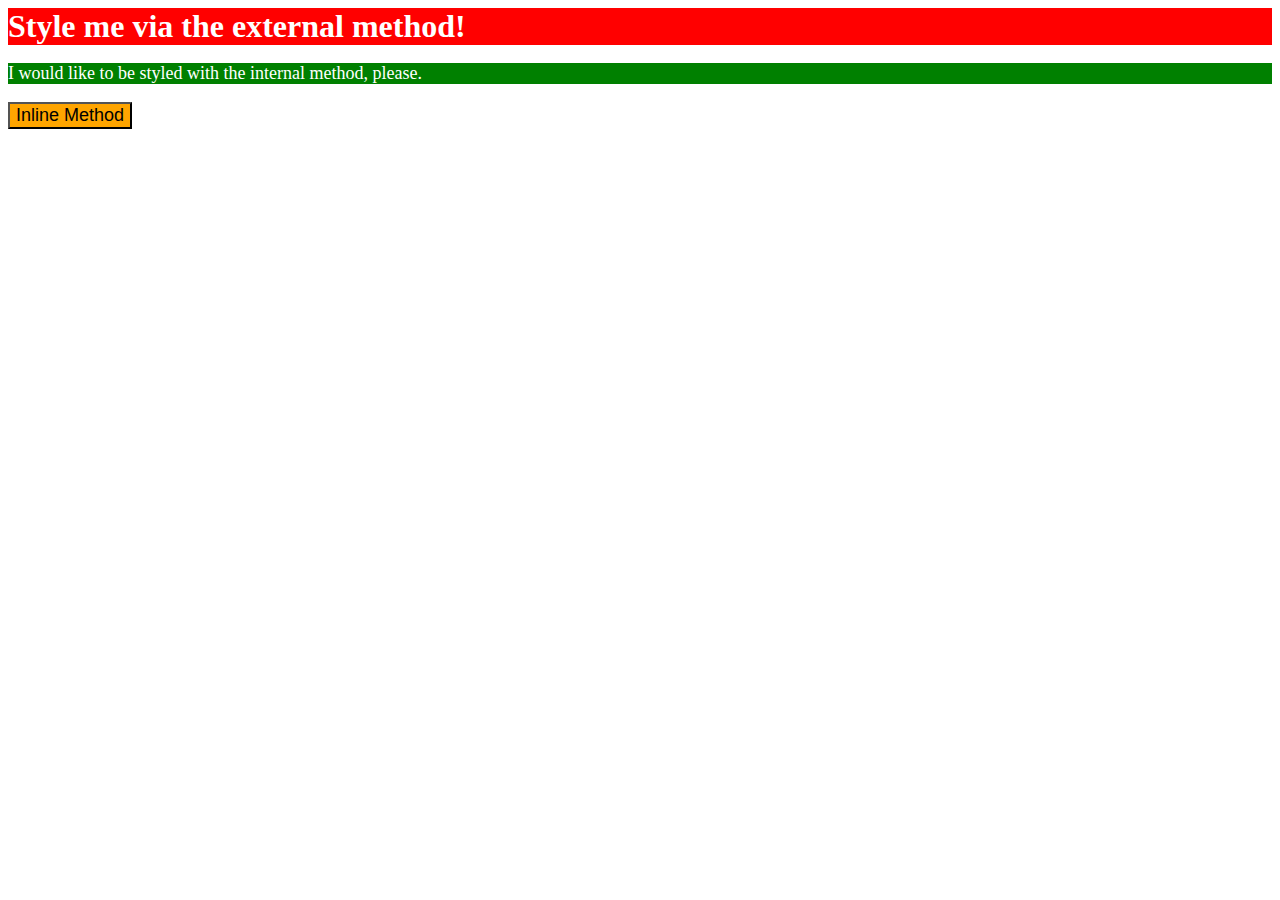
<file: 01/index.html>
<!DOCTYPE html>
<html lang="en">
  <head>
    <meta charset="UTF-8">
    <title>Methods for Adding CSS</title>
    <link rel="stylesheet" href="styles.css">
    <style>
        /* a green background, white text, and a font size of 18px */
        p {
            background-color: green;
            color: white;
            font-size: 18px;
        }
    </style>
  </head>
  <body>
    <div>Style me via the external method!</div>
    <p>I would like to be styled with the internal method, please.</p>
    <!-- an orange background and a font size of 18px -->
    <button style="background: orange; font-size: 18px;">Inline Method</button>
  </body>
</html>
</file>
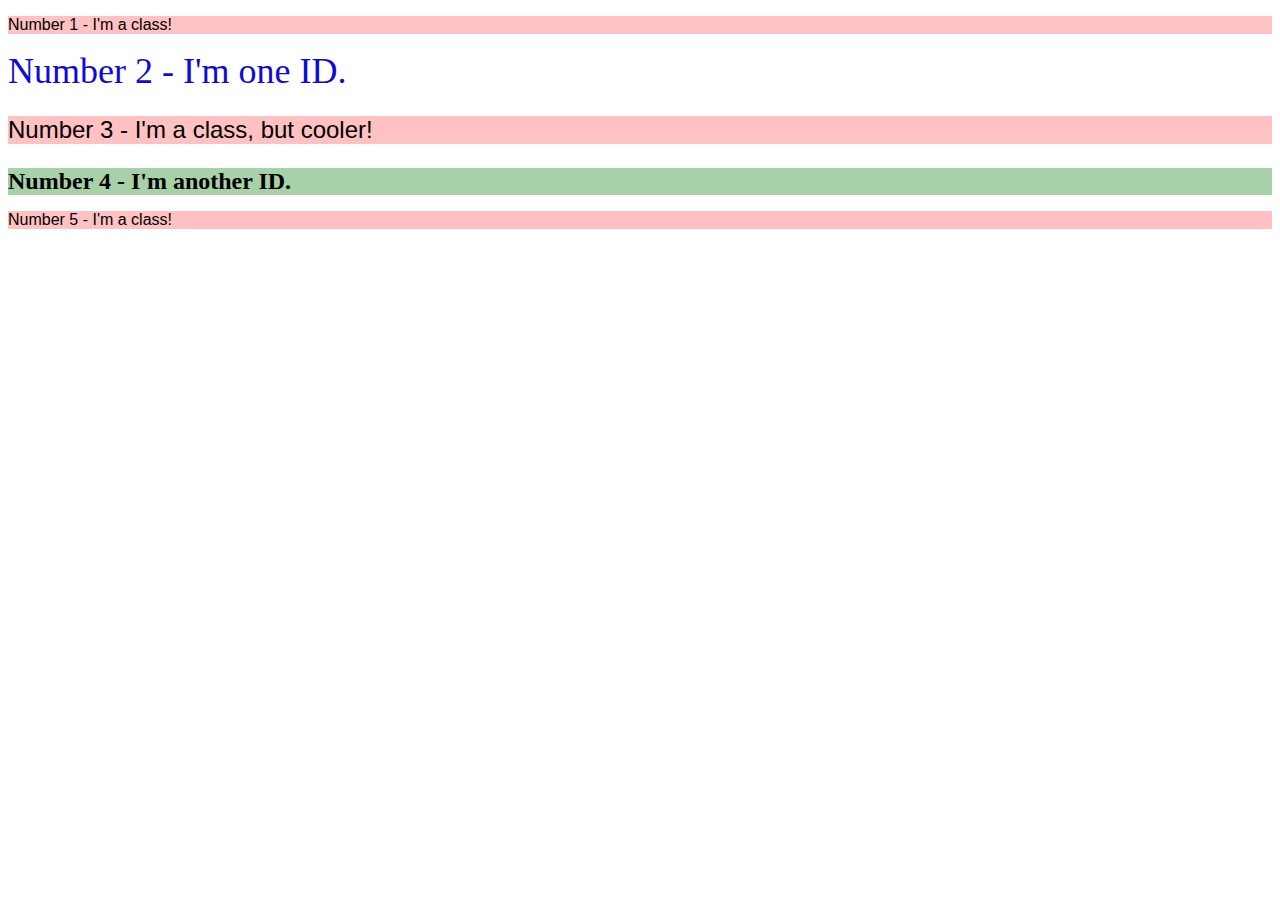
<file: 02/index.html>
<!DOCTYPE html>
<html lang="en">
  <head>
    <meta charset="UTF-8">
    <title>Class and ID Selectors</title>
    <link rel="stylesheet" href="styles.css">
  </head>
  <body>
    <p class="odd">Number 1 - I'm a class!</p>
    <div id="second">Number 2 - I'm one ID.</div>
    <p class="odd third">Number 3 - I'm a class, but cooler!</p>
    <div id="fourth">Number 4 - I'm another ID.</div>
    <p class="odd">Number 5 - I'm a class!</p>
  </body>
</html>
</file>
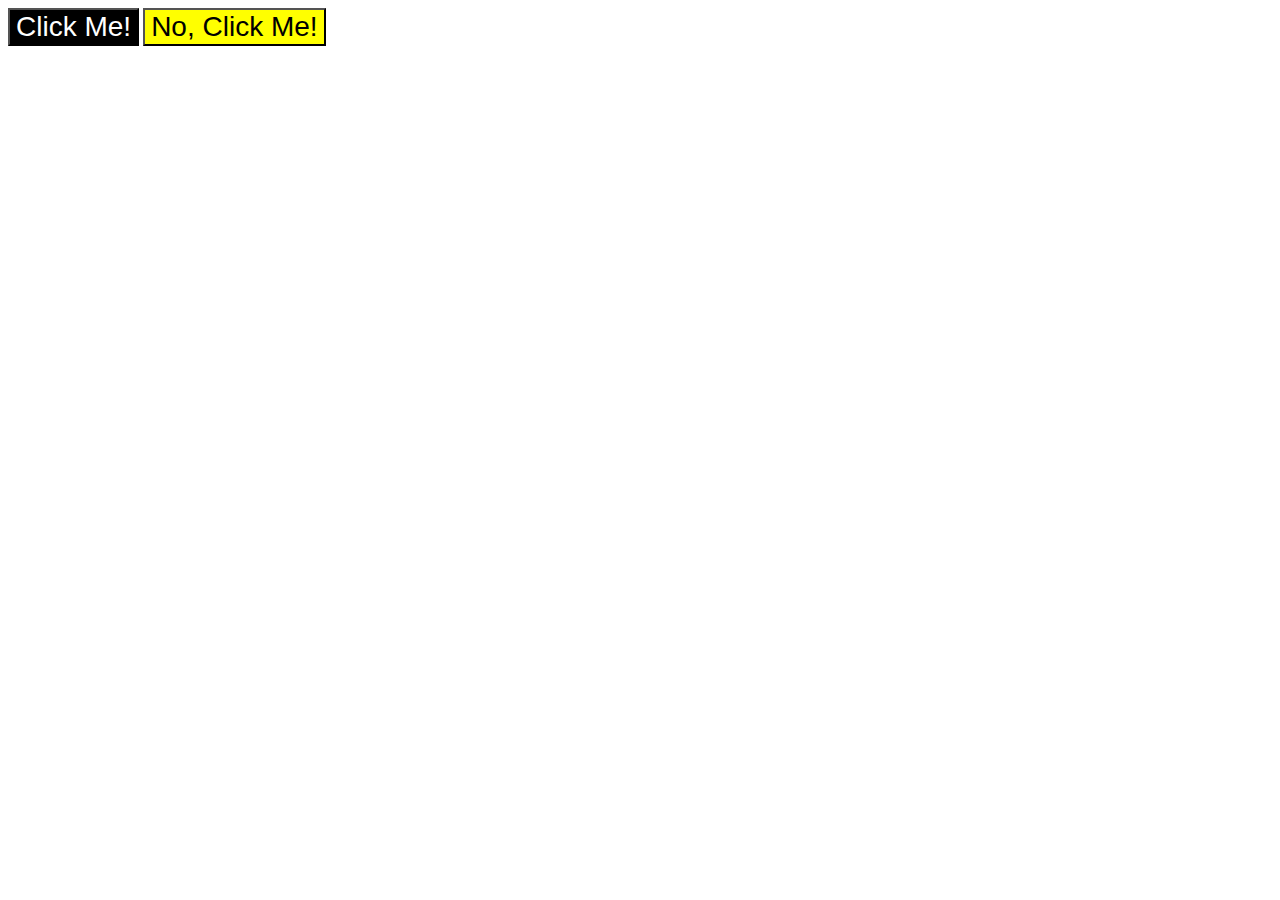
<file: 03/index.html>
<!DOCTYPE html>
<html lang="en">
  <head>
    <meta charset="UTF-8">
    <title>Grouping Selectors</title>
    <link rel="stylesheet" href="styles.css">
  </head>
  <body>
    <button class="first">Click Me!</button>
    <button class="second">No, Click Me!</button>
  </body>
</html>
</file>
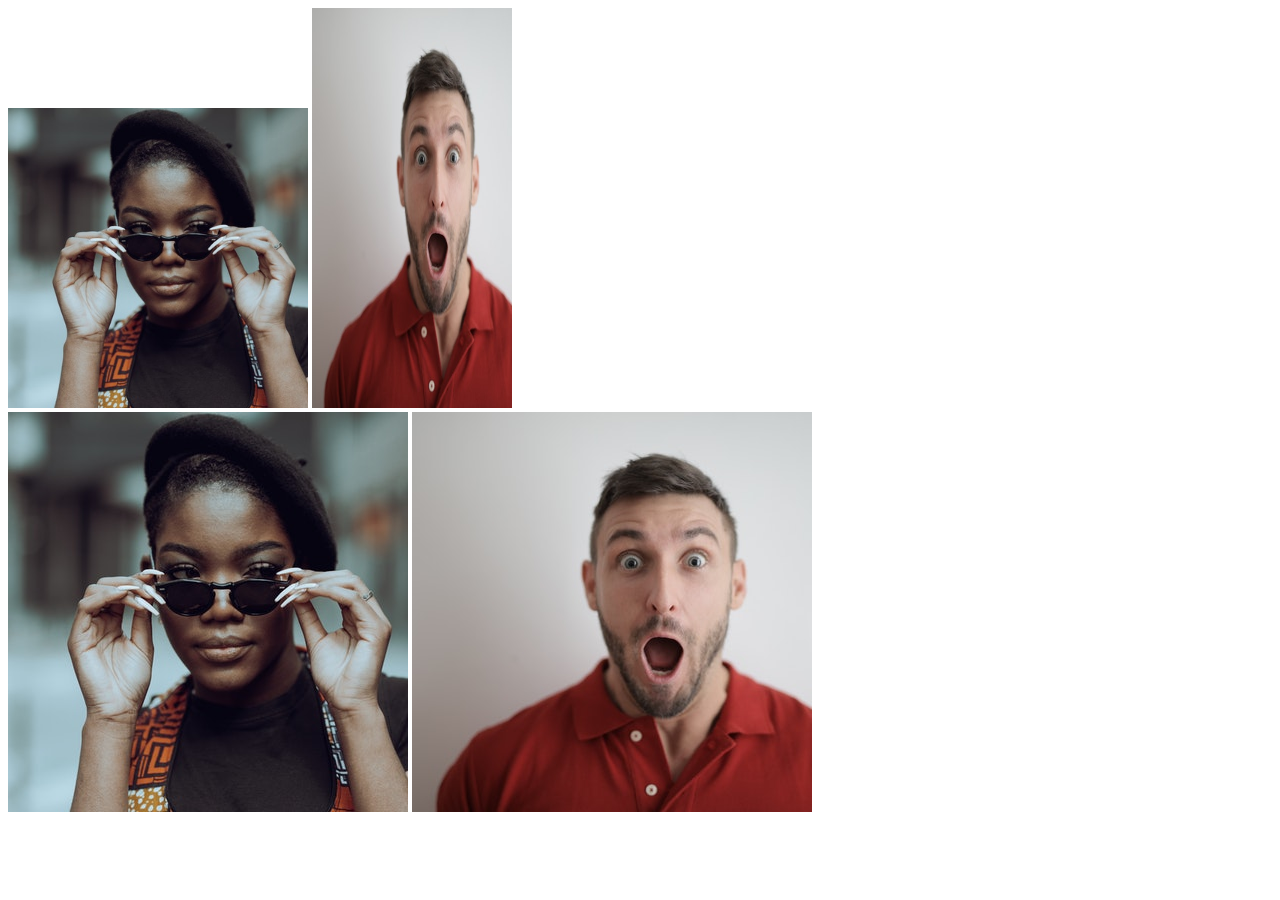
<file: 04/index.html>
<!DOCTYPE html>
<html lang="en">
  <head>
    <meta charset="UTF-8">
    <meta http-equiv="X-UA-Compatible" content="IE=edge">
    <meta name="viewport" content="width=device-width, initial-scale=1.0">
    <title>Chaining Selectors</title>
    <link rel="stylesheet" href="styles.css">
  </head>
  <body>
    <!-- Check image source path. Review Foundations lesson - Links and Images -->
    <!-- Use the classes BELOW this line -->
    <div>
      <img class="avatar proportioned" src="./images/girl.jpg" alt="Woman with glasses">
      <img class="avatar distorted" src="./images/guy.jpg" alt="Man with surprised expression">
    </div>
    <!-- Use the classes ABOVE this line -->
    <div>
      <img class="original proportioned" src="./images/girl.jpg" alt="Woman with glasses">
      <img class="original distorted" src="./images/guy.jpg" alt="Man with surprised expression">
    </div>
  </body>
</html>
</file>
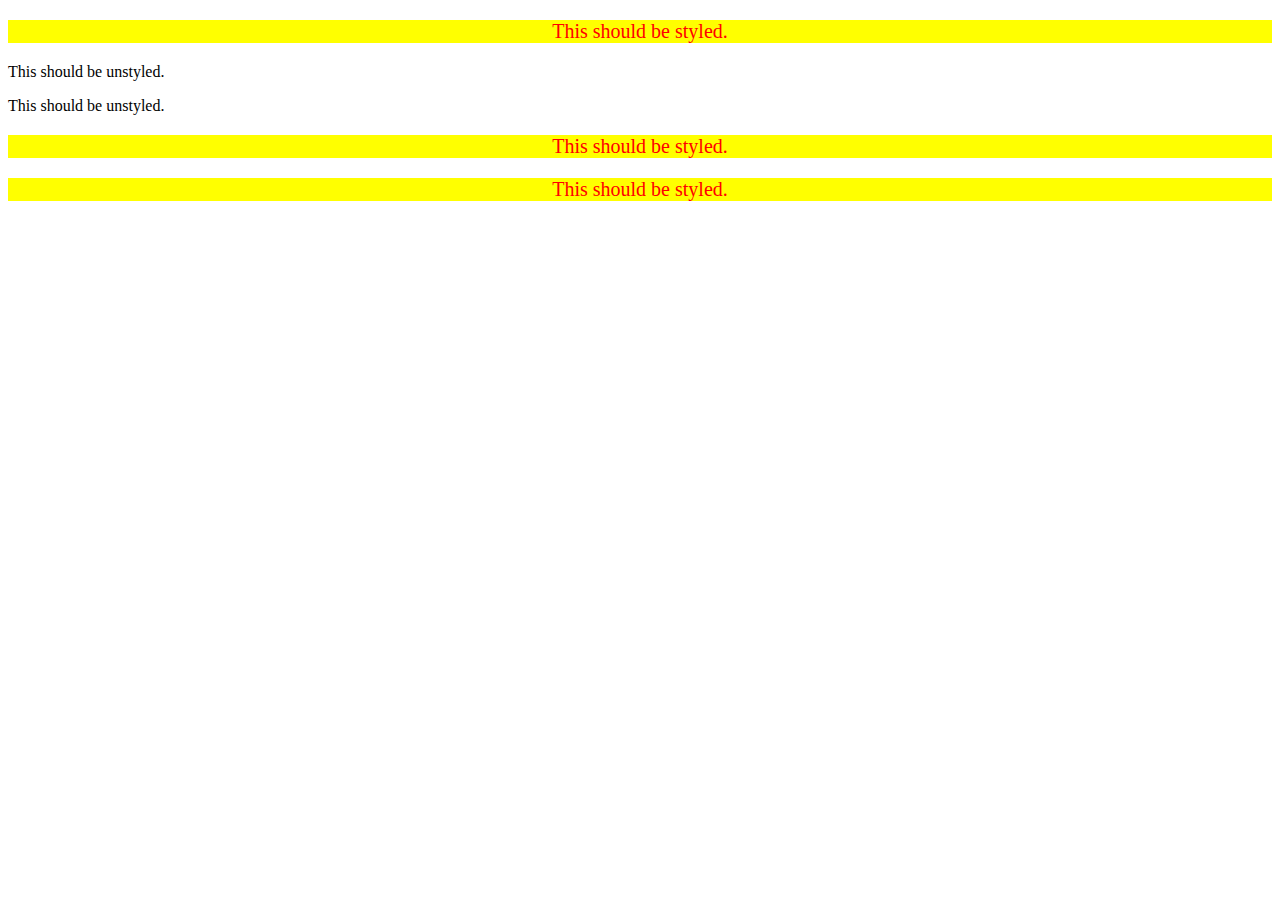
<file: 05/index.html>
<!DOCTYPE html>
<html lang="en">
  <head>
    <meta charset="UTF-8">
    <title>Descendant Combinator</title>
    <link rel="stylesheet" href="styles.css">
  </head>
  <body>
    <div class="container">
      <p class="text">This should be styled.</p>
    </div>
    <p class="text">This should be unstyled.</p>
    <p class="text">This should be unstyled.</p>
    <div class="container">
      <p class="text">This should be styled.</p>
      <p class="text">This should be styled.</p>
    </div>
  </body>
</html>
</file>
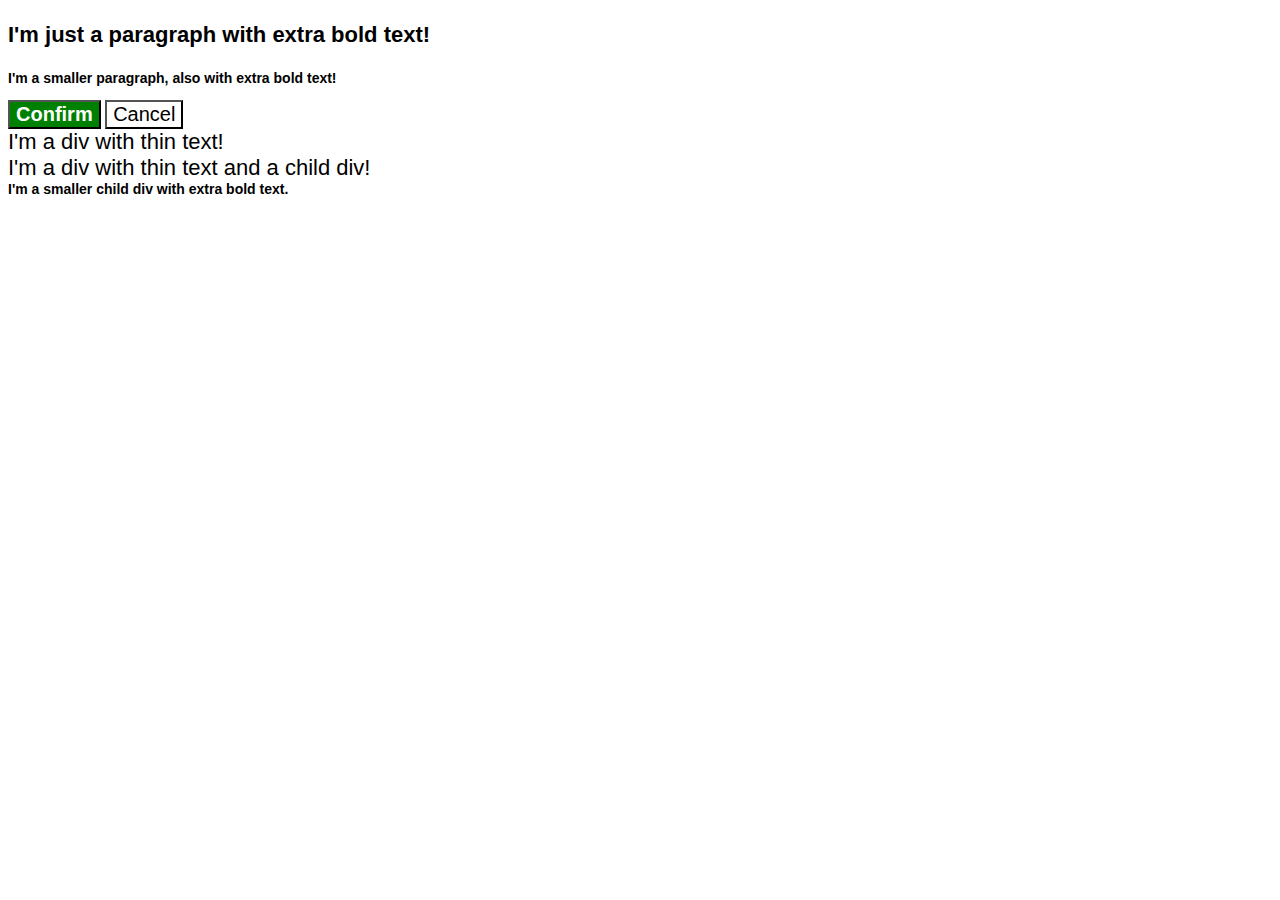
<file: 06/index.html>
<!DOCTYPE html>
<html lang="en">
  <head>
    <meta charset="UTF-8">
    <title>Fix the Cascade</title>
    <link rel="stylesheet" href="styles.css">
  </head>
  <body>
    <p class="para">I'm just a paragraph with extra bold text!</p>
    <p class="para small-para">I'm a smaller paragraph, also with extra bold text!</p>

    <button id="confirm-button" class="button confirm">Confirm</button>
    <button id="cancel-button" class="button cancel">Cancel</button>

    <div class="text">I'm a div with thin text!</div>
    <div class="text">I'm a div with thin text and a child div!
      <div class="text child">I'm a smaller child div with extra bold text.</div>
    </div>
  </body>
</html>
</file>
<file: 01/styles.css>
/*  a red background, white text, a font size of 32px, center aligned, and bold */
div {
    background-color: red;
    color: white;
    font-size: 32px;
    font-weight: bold;
}
</file>
<file: 02/styles.css>
/* All odd numbered elements: a light red/pink background, and a list of fonts containing Verdana and DejaVu Sans with sans-serif as a fallback
The second element: blue text and a font size of 36px
The third element: in addition to the styles for all odd numbered elements, add a font size of 24px
The fourth element: a light green background, a font size of 24px, and bold */

.odd {
    background-color: #ff00003e;
    font-family: "Verdana", "DejaVu-Sans", sans-serif;
}

#second {
    color: hsl(241, 91%, 45%);
    font-size: 36px;
}

.third {
    font-size: 24px;
}

#fourth {
    background-color:rgb(34,139,34,.4);
    font-weight: 700;
    font-size: 24px;
}
</file>
<file: 03/styles.css>
.first, .second {
    font-size: 28px;
    font-family: "Helvetica", "Times New Roman", sans-serif;
}

.first {
    background-color: black;
    color: white;
}

.second {
    background-color: yellow;
}

/* The first element: a black background and white text
The second element: a yellow background
Both elements: a font size of 28px and a list of fonts containing Helvetica and Times New Roman, with sans-serif as a fallback */
</file>
<file: 04/styles.css>
/* Make the element with both the avatar and proportioned classes 300 pixels wide, then give it a height so that it retains its original square proportions (don't hardcode in a pixel value for the height!).
Make the element with both the avatar and distorted classes 200 pixels wide, then make its height twice as big as its width (here you should hardcode in a pixel value). */

.avatar.proportioned {
    height: auto;
    width: 300px;
}

.avatar.distorted {
    height: 400px;
    width: 200px;
}
</file>
<file: 05/styles.css>
/* Only the p elements that are descendants of the div element should have a yellow background, red text, a font size of 20px, and center aligned. */

div p {
    background-color: yellow;
    color: red;
    font-size: 20px;
    text-align: center;
}
</file>
<file: 06/styles.css>
/* edit the CSS file by adding, removing, or editing selectors 
for a declaration block, or by moving declaration blocks around */

body {
    font-family: Arial, Helvetica, sans-serif;
  }
  
  .para,
  .small-para {
    color: hsl(0, 0%, 0%);
    font-weight: 800;
  }
  
  .para {
    font-size: 22px;
  }

  .small-para {
    font-size: 14px;
    font-weight: 800;
  }
  
  .button {
    background-color: rgb(255, 255, 255);
    color: rgb(0, 0, 0);
    font-size: 20px;
  }

  .confirm {
    background: green;
    color: white;
    font-weight: bold;
  } 
  
  div.text {
    color: rgb(0, 0, 0);
    font-size: 22px;
    font-weight: 100;
  }

  div.child {
    color: rgb(0, 0, 0);
    font-weight: 800;
    font-size: 14px;
  }
</file>
